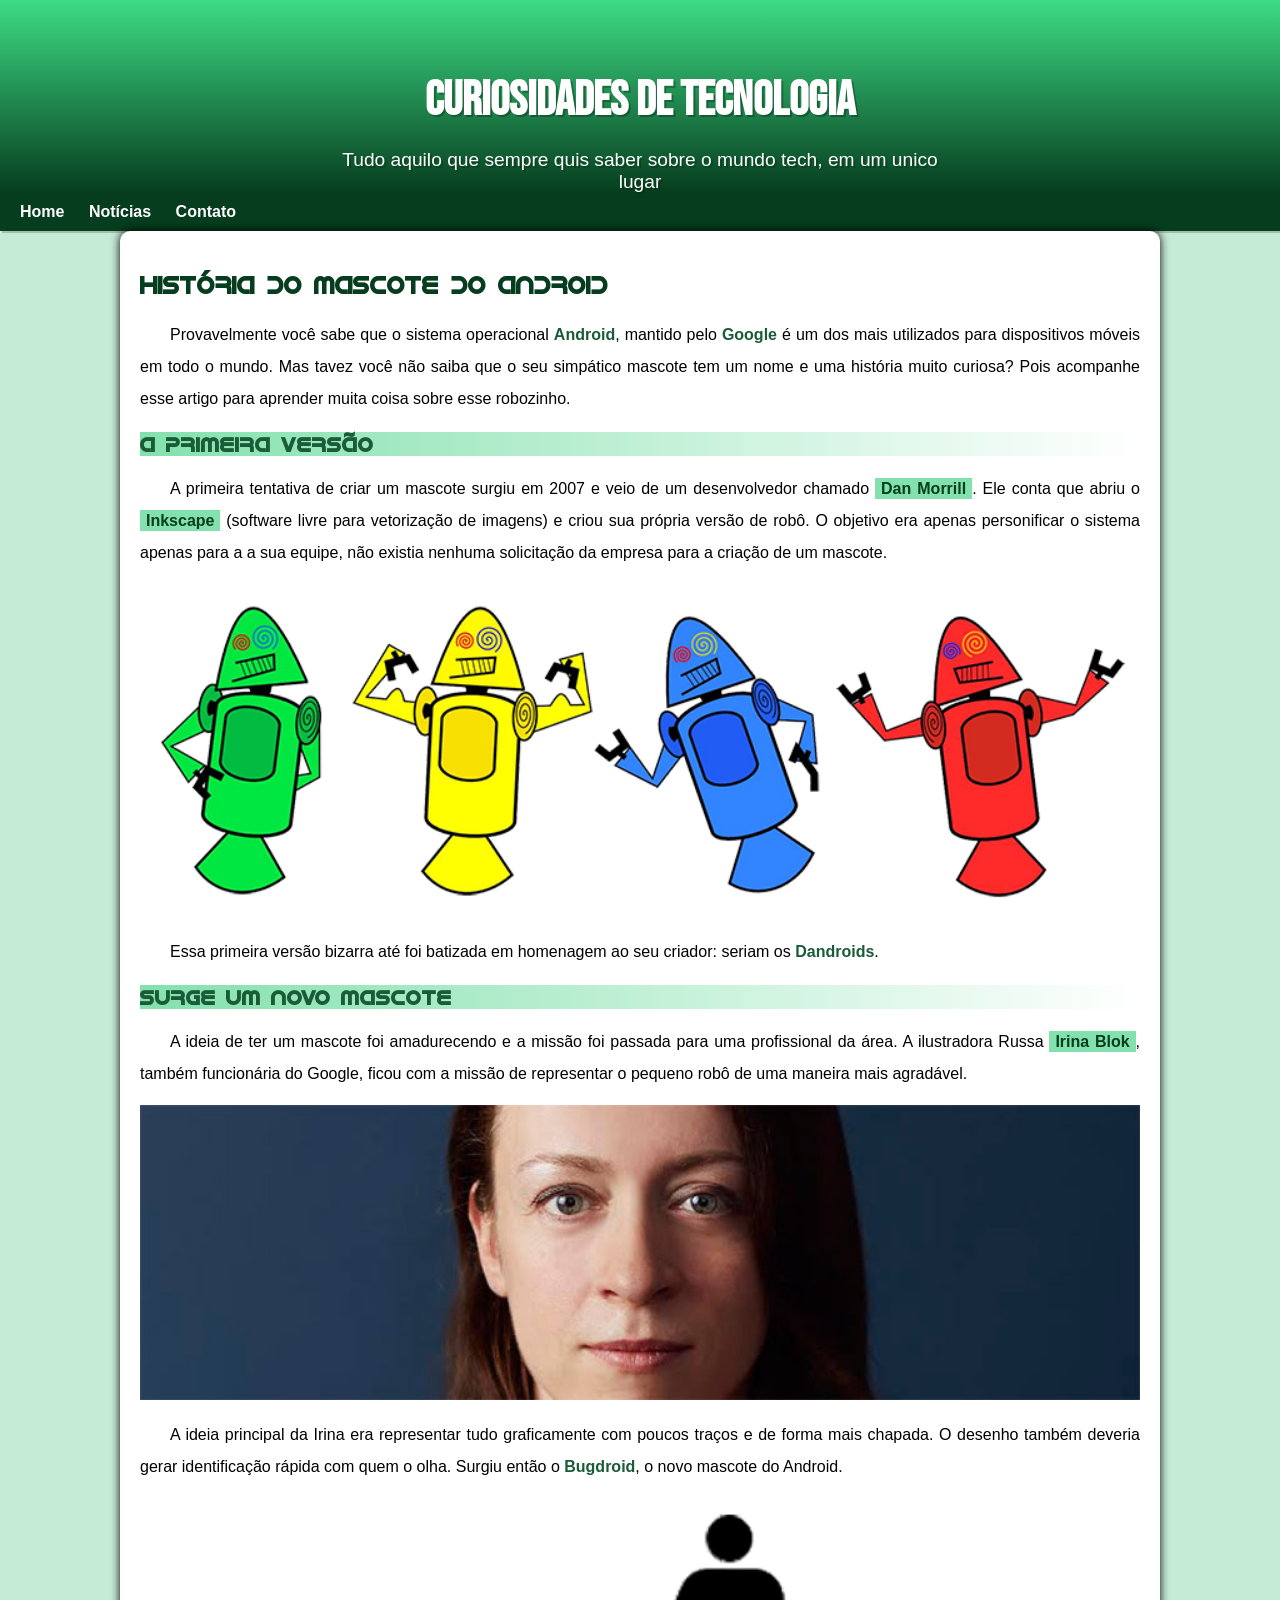
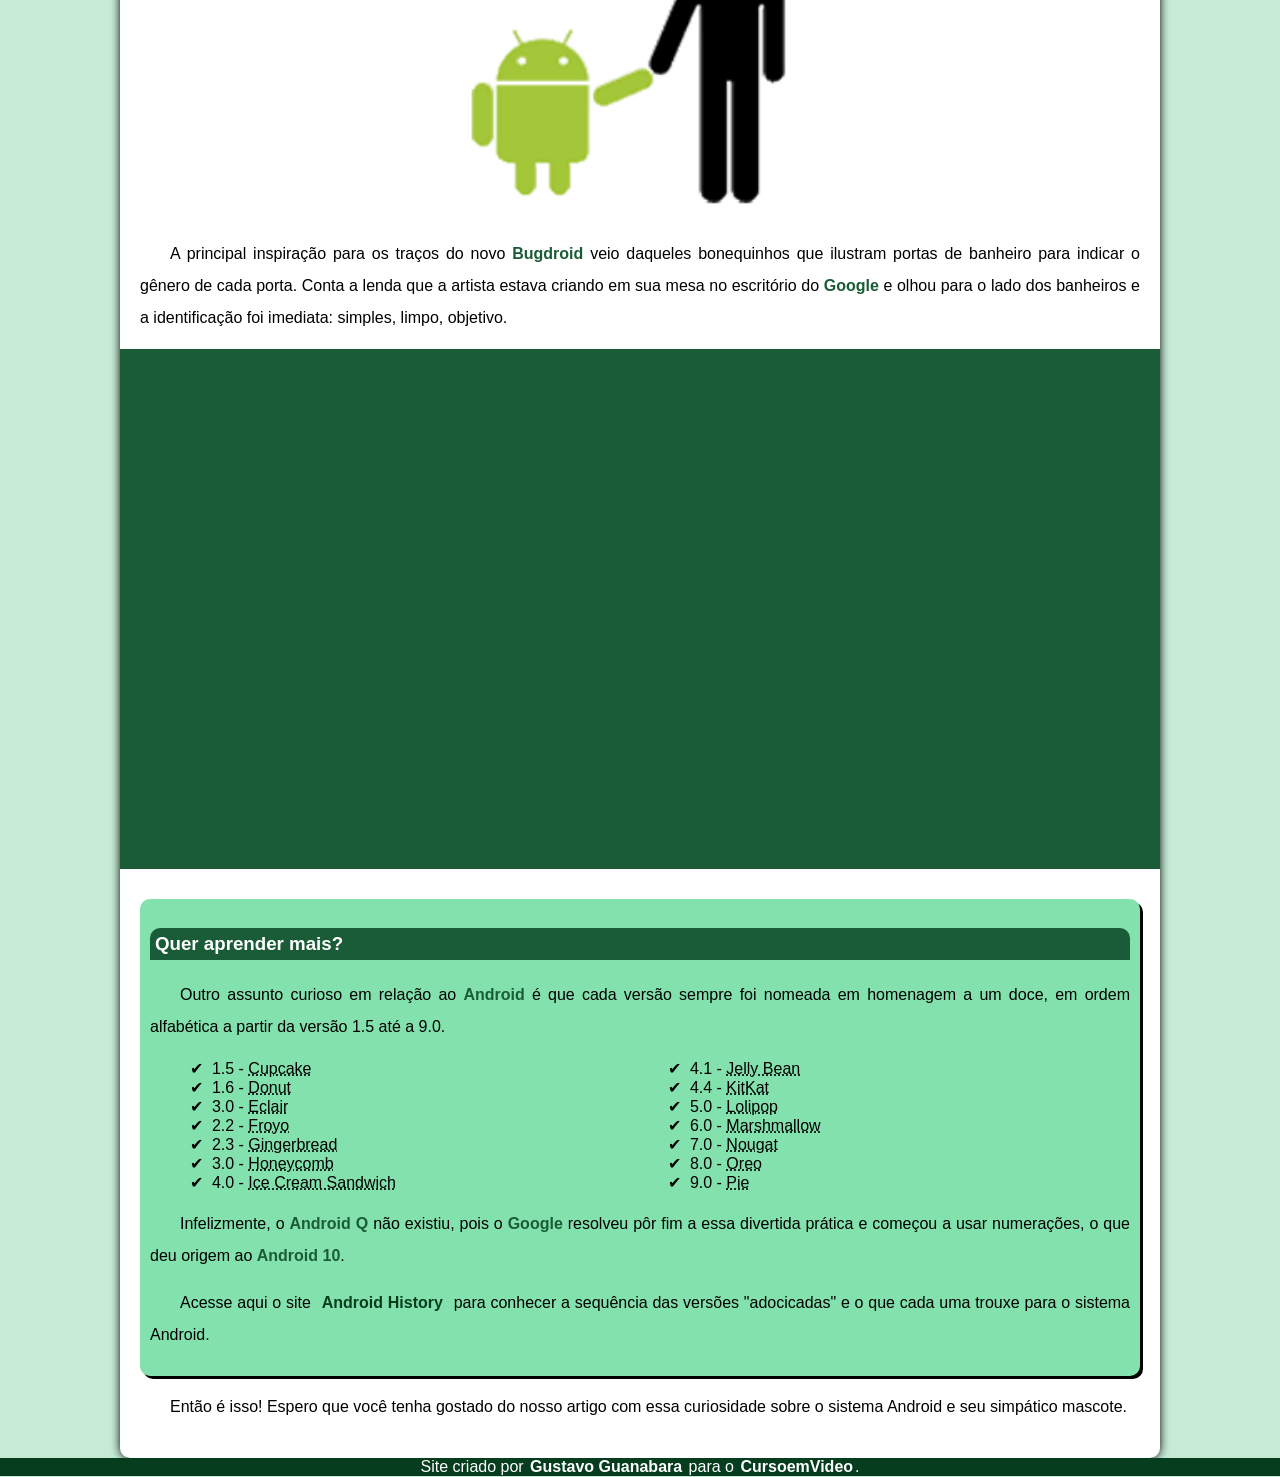
<file: index.html>
<!DOCTYPE html>
<html lang="pt-br">
<head>
    <meta charset="UTF-8">
    <meta name="viewport" content="width=device-width, initial-scale=1.0">
    <title>Como surgiu o mascote do Android</title>
    <link rel="shortcut icon" href="imagens/favicon.ico" type="image/x-icon">
    <link rel="stylesheet" href="estilos/style.css">
</head>
<header>
    <h1>Curiosidades de tecnologia</h1>
    <p>Tudo aquilo que sempre quis saber sobre o mundo tech, em um unico lugar</p>
</header>
<nav>
    <a href="#">Home</a>
    <a href="#">Notícias</a>
    <a href="#">Contato</a>
    
</nav>
<main>
    <article>
        <h1>História do Mascote do Android</h1>

        <p>Provavelmente você sabe que o sistema operacional <strong>Android</strong>, mantido pelo <strong>Google</strong> é um dos mais utilizados para dispositivos móveis em todo o mundo. Mas tavez você não saiba que o seu simpático mascote tem um nome e uma história muito curiosa? Pois acompanhe esse artigo para aprender muita coisa sobre esse robozinho.</p>

        <h2>A primeira versão</h2>

        <p>A primeira tentativa de criar um mascote surgiu em 2007 e veio de um desenvolvedor chamado <a href="https://ausdroid.net/news/2013/01/04/dan-morrill-shows-us-the-android-mascots-that-could-have-been/" target="_blank">Dan Morrill</a>. Ele conta que abriu o <a href="https://inkscape.org/pt-br/"target="_blank">Inkscape</a> (software livre para vetorização de imagens) e criou sua própria versão de robô. O objetivo era apenas personificar o sistema apenas para a a sua equipe, não existia nenhuma solicitação da empresa para a criação de um mascote.</p>

        <picture>
            <source media="(max-width: 800px)" srcset="imagens/dan-droids-pq.png">
            <img src="imagens/dan-droids.png" alt="Dandroids"></picture>

        <p>Essa primeira versão bizarra até foi batizada em homenagem ao seu criador: seriam os <strong>Dandroids</strong>.</p>

        <h2>Surge um novo mascote</h2>

        <p>A ideia de ter um mascote foi amadurecendo e a missão foi passada para uma profissional da área. A ilustradora Russa <a href="https://www.irinablok.com/android"target="_blank">Irina Blok</a>, também funcionária do Google, ficou com a missão de representar o pequeno robô de uma maneira mais agradável.</p>

        <picture>
            <source media="(max-width: 800px )" srcset="imagens/irina-blok-pq.jpg">
            <img src="imagens/irina-blok.jpg" alt="Irina Block, criadora do Android"></picture>

        <p>A ideia principal da Irina era representar tudo graficamente com poucos traços e de forma mais chapada. O desenho também deveria gerar identificação rápida com quem o olha. Surgiu então o <strong>Bugdroid</strong>, o novo mascote do Android.</p>

        <img src="imagens/bugdroid.png" class="pequeno" alt="Bugdroid">

        <p>A principal inspiração para os traços do novo <strong>Bugdroid</strong> veio daqueles bonequinhos que ilustram portas de banheiro para indicar o gênero de cada porta. Conta a lenda que a artista estava criando em sua mesa no escritório do <strong>Google</strong> e olhou para o lado dos banheiros e a identificação foi imediata: simples, limpo, objetivo.</p>

        <div class="video"><iframe width="560" height="315" src="https://www.youtube.com/embed/l2UDgpLz20M?si=V7ViHbZzQ3RPs9Yl" title="YouTube video player" frameborder="0" allow="accelerometer; autoplay; clipboard-write; encrypted-media; gyroscope; picture-in-picture; web-share" allowfullscreen></iframe></div>
        
        <aside>
            <h3>Quer aprender mais?</h3>
            <p>Outro assunto curioso em relação ao <strong>Android</strong> é que cada versão sempre foi nomeada em homenagem a um doce, em ordem alfabética a partir da versão 1.5 até a 9.0.</p>
            
            <ul>
                <li>1.5 - <abbr title="Bolo de copo">Cupcake</abbr></li>
                <li>1.6 - <abbr title="Rosquinha">Donut</abbr></li>
                <li>3.0 - <abbr title="Bomba">Eclair</abbr></li>
                <li>2.2 - <abbr title="Yogurt">Froyo</abbr></li>
                <li>2.3 - <abbr title="Biscoto de Gengibre">Gingerbread</abbr></li>
                <li>3.0 - <abbr title="favo de mel">Honeycomb</abbr></li>
                <li>4.0 - <abbr title="Sanduiche de sorvete">Ice Cream Sandwich</abbr></li>
                <li>4.1 - <abbr title="Jujuba">Jelly Bean</abbr></li>
                <li>4.4 - <abbr title="Kitkat">KitKat</abbr></li>
                <li>5.0 - <abbr title="Pirulito">Lolipop</abbr></li>
                <li>6.0 - <abbr title="Marshmallow">Marshmallow</abbr></li>
                <li>7.0 - <abbr title="Torrone">Nougat</abbr></li>
                <li>8.0 - <abbr title="Oreo">Oreo</abbr></li>
                <li>9.0 - <abbr title="Torta">Pie</abbr></li>
            </ul>
            
            <p>Infelizmente, o <strong>Android Q</strong> não existiu, pois o <strong>Google</strong> resolveu pôr fim a essa divertida prática e começou a usar numerações, o que deu origem ao <strong>Android 10</strong>.</p>
            <p>Acesse aqui o site <a href="https://www.android.com/intl/en_uk/history/#/donut" target="_blank">Android History</a> para conhecer a sequência das versões "adocicadas" e o que cada uma trouxe para o sistema Android.</p>
        </aside>
        
        <p>Então é isso! Espero que você tenha gostado do nosso artigo com essa curiosidade sobre o sistema Android e seu simpático mascote.</p>
    </article>
    </main>
    <footer>Site criado por <a href="https://www.android.com/intl/en_uk/history/#/donut" target="_blank">Gustavo Guanabara </a> para o <a href="https://www.youtube.com/@CursoemVideo" target="_blank">CursoemVideo</a>.</footer>

<body>
    
</body>
</html>
</file>
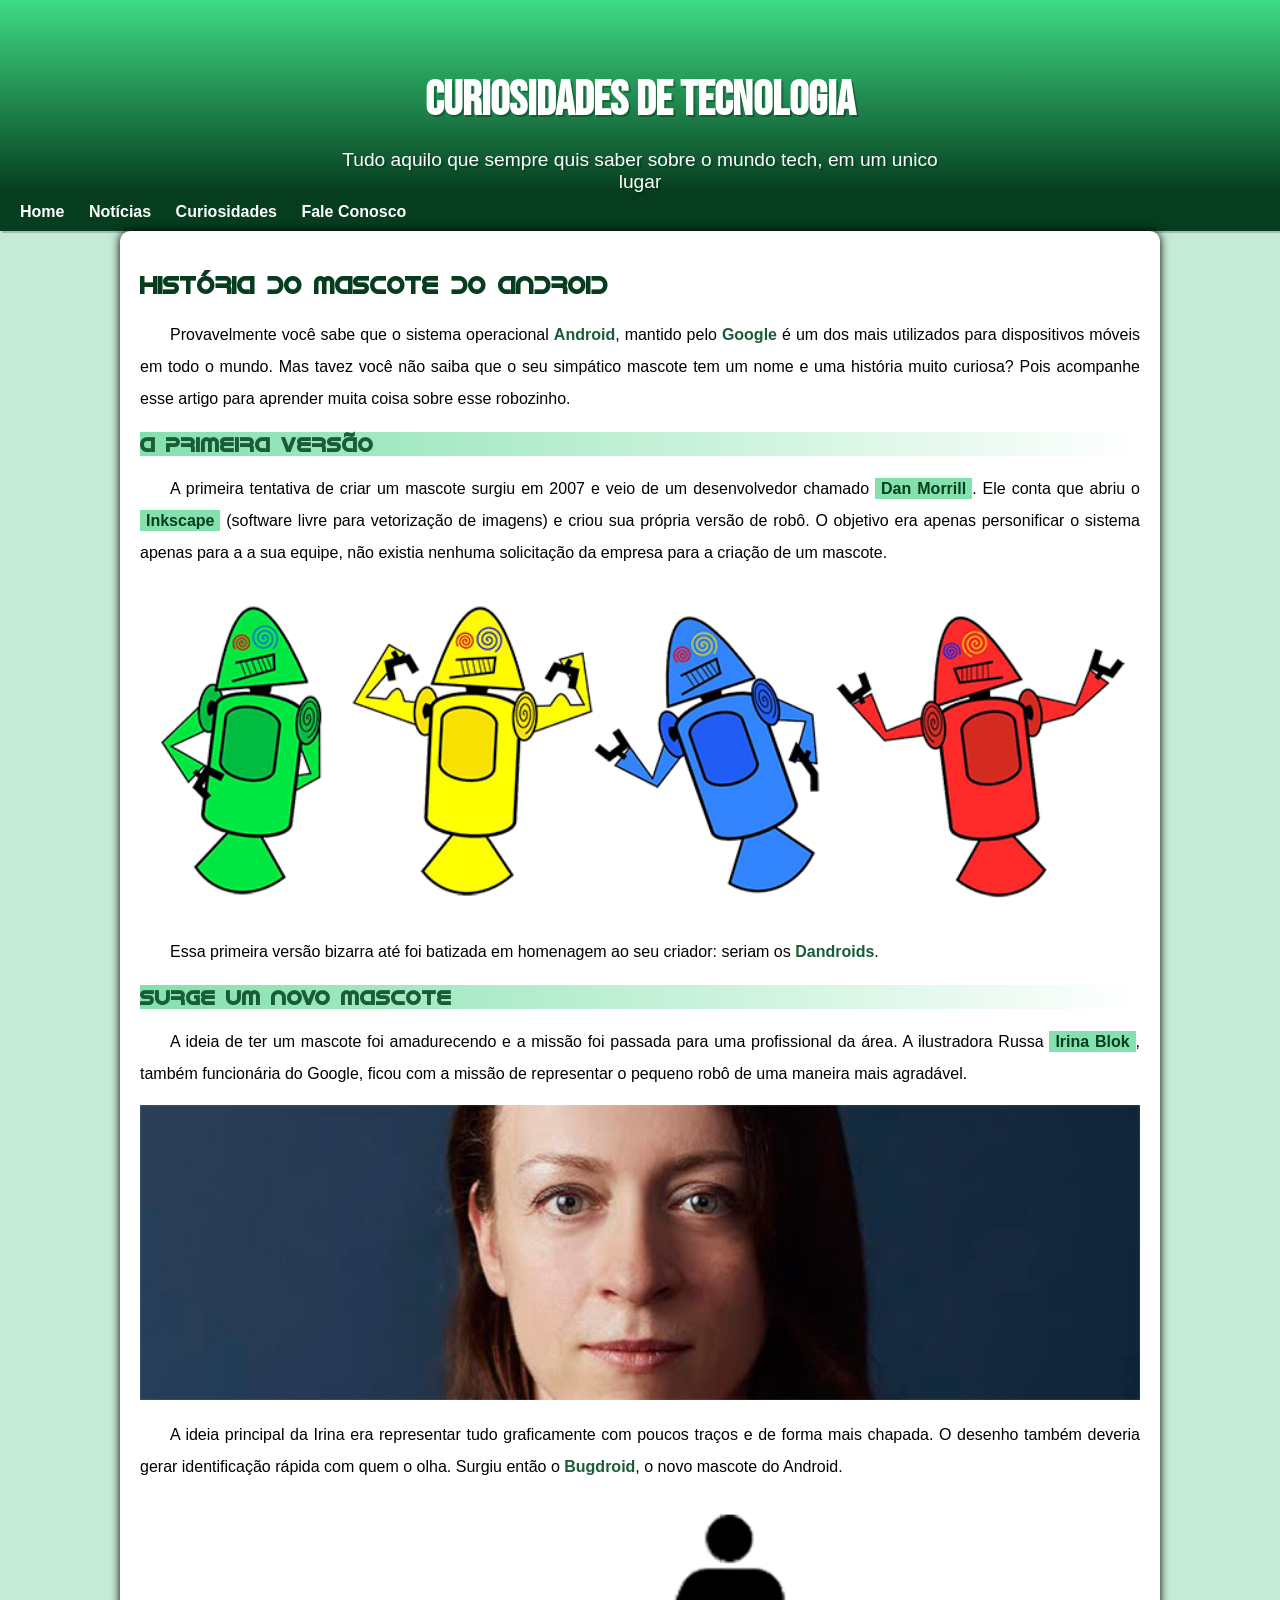
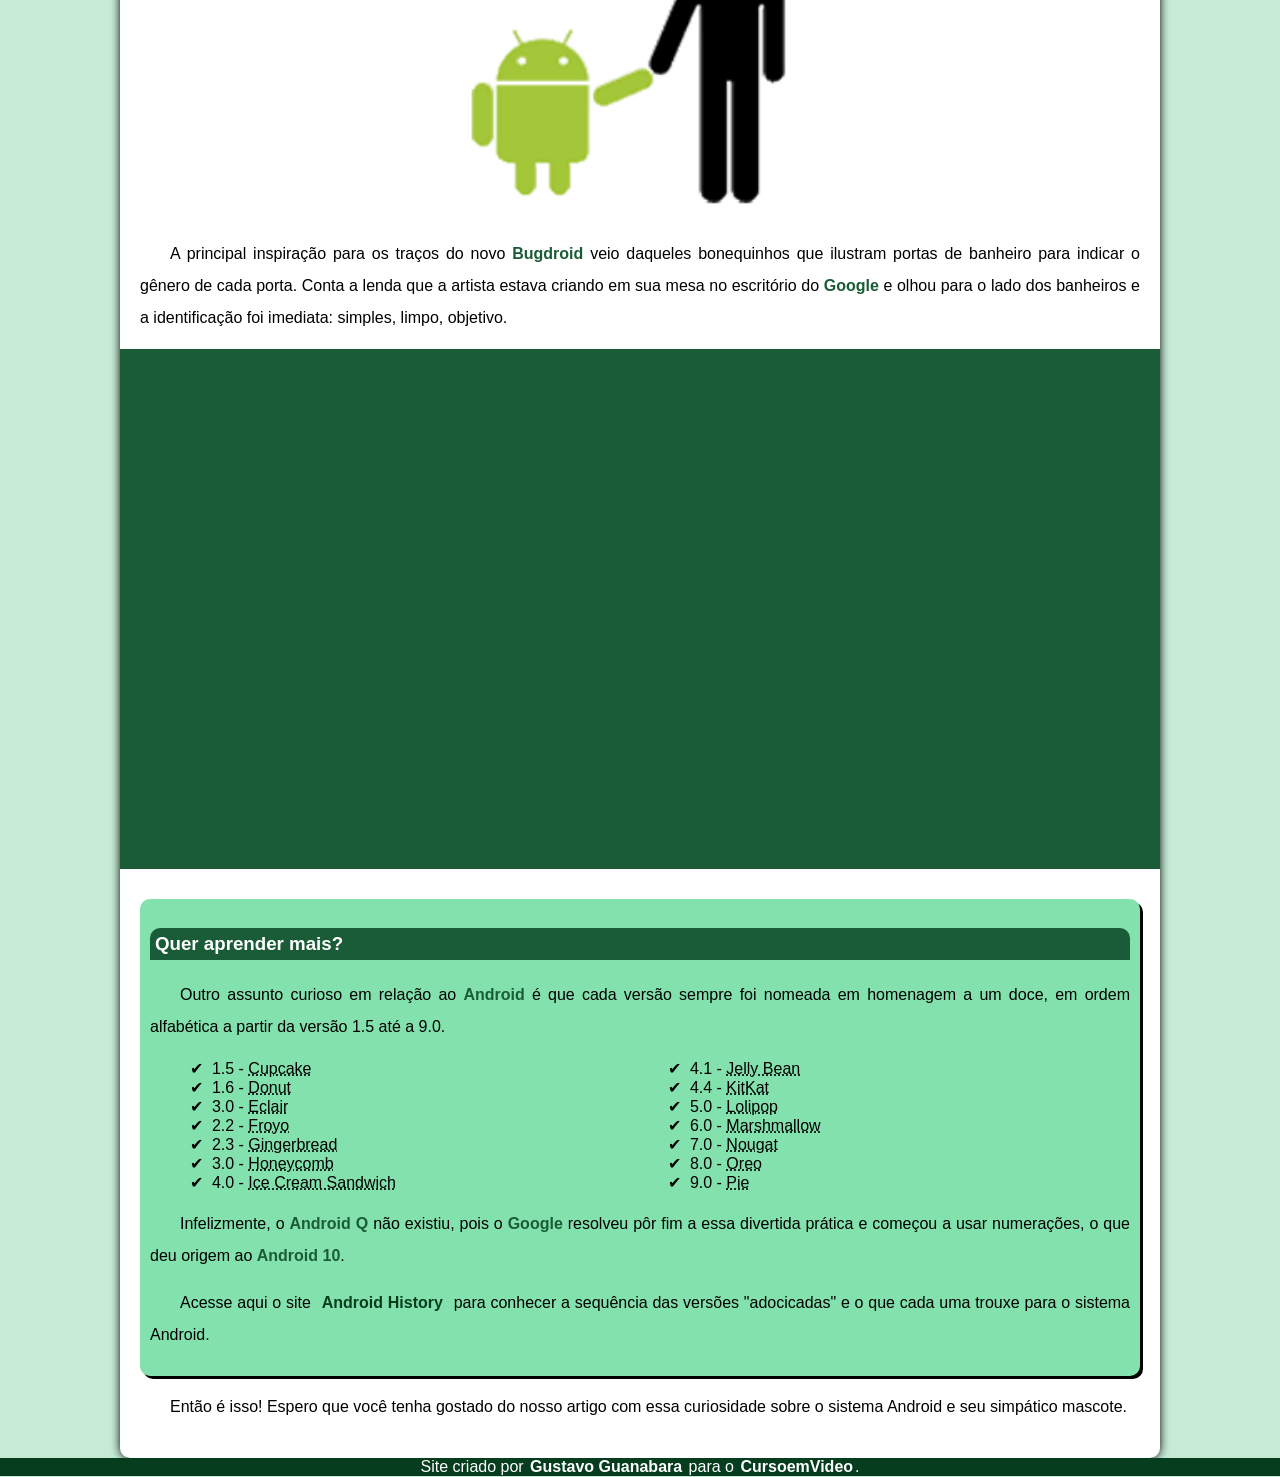
<file: index.html.html>
<!DOCTYPE html>
<html lang="pt-br">
<head>
    <meta charset="UTF-8">
    <meta name="viewport" content="width=device-width, initial-scale=1.0">
    <title>Como surgiu o mascote do Android</title>
    <link rel="shortcut icon" href="imagens/favicon.ico" type="image/x-icon">
    <link rel="stylesheet" href="estilos/style.css">
</head>
<header>
    <h1>Curiosidades de tecnologia</h1>
    <p>Tudo aquilo que sempre quis saber sobre o mundo tech, em um unico lugar</p>
</header>
<nav>
    <a href="#">Home</a>
    <a href="#">Notícias</a>
    <a href="#">Curiosidades</a>
    <a href="#">Fale Conosco</a>
</nav>
<main>
    <article>
        <h1>História do Mascote do Android</h1>

        <p>Provavelmente você sabe que o sistema operacional <strong>Android</strong>, mantido pelo <strong>Google</strong> é um dos mais utilizados para dispositivos móveis em todo o mundo. Mas tavez você não saiba que o seu simpático mascote tem um nome e uma história muito curiosa? Pois acompanhe esse artigo para aprender muita coisa sobre esse robozinho.</p>

        <h2>A primeira versão</h2>

        <p>A primeira tentativa de criar um mascote surgiu em 2007 e veio de um desenvolvedor chamado <a href="https://ausdroid.net/news/2013/01/04/dan-morrill-shows-us-the-android-mascots-that-could-have-been/" target="_blank">Dan Morrill</a>. Ele conta que abriu o <a href="https://inkscape.org/pt-br/"target="_blank">Inkscape</a> (software livre para vetorização de imagens) e criou sua própria versão de robô. O objetivo era apenas personificar o sistema apenas para a a sua equipe, não existia nenhuma solicitação da empresa para a criação de um mascote.</p>

        <picture>
            <source media="(max-width: 800px)" srcset="imagens/dan-droids-pq.png">
            <img src="imagens/dan-droids.png" alt="Dandroids"></picture>

        <p>Essa primeira versão bizarra até foi batizada em homenagem ao seu criador: seriam os <strong>Dandroids</strong>.</p>

        <h2>Surge um novo mascote</h2>

        <p>A ideia de ter um mascote foi amadurecendo e a missão foi passada para uma profissional da área. A ilustradora Russa <a href="https://www.irinablok.com/android"target="_blank">Irina Blok</a>, também funcionária do Google, ficou com a missão de representar o pequeno robô de uma maneira mais agradável.</p>

        <picture>
            <source media="(max-width: 800px )" srcset="imagens/irina-blok-pq.jpg">
            <img src="imagens/irina-blok.jpg" alt="Irina Block, criadora do Android"></picture>

        <p>A ideia principal da Irina era representar tudo graficamente com poucos traços e de forma mais chapada. O desenho também deveria gerar identificação rápida com quem o olha. Surgiu então o <strong>Bugdroid</strong>, o novo mascote do Android.</p>

        <img src="imagens/bugdroid.png" class="pequeno" alt="Bugdroid">

        <p>A principal inspiração para os traços do novo <strong>Bugdroid</strong> veio daqueles bonequinhos que ilustram portas de banheiro para indicar o gênero de cada porta. Conta a lenda que a artista estava criando em sua mesa no escritório do <strong>Google</strong> e olhou para o lado dos banheiros e a identificação foi imediata: simples, limpo, objetivo.</p>

        <div class="video"><iframe width="560" height="315" src="https://www.youtube.com/embed/l2UDgpLz20M?si=V7ViHbZzQ3RPs9Yl" title="YouTube video player" frameborder="0" allow="accelerometer; autoplay; clipboard-write; encrypted-media; gyroscope; picture-in-picture; web-share" allowfullscreen></iframe></div>
        
        <aside>
            <h3>Quer aprender mais?</h3>
            <p>Outro assunto curioso em relação ao <strong>Android</strong> é que cada versão sempre foi nomeada em homenagem a um doce, em ordem alfabética a partir da versão 1.5 até a 9.0.</p>
            
            <ul>
                <li>1.5 - <abbr title="Bolo de copo">Cupcake</abbr></li>
                <li>1.6 - <abbr title="Rosquinha">Donut</abbr></li>
                <li>3.0 - <abbr title="Bomba">Eclair</abbr></li>
                <li>2.2 - <abbr title="Yogurt">Froyo</abbr></li>
                <li>2.3 - <abbr title="Biscoto de Gengibre">Gingerbread</abbr></li>
                <li>3.0 - <abbr title="favo de mel">Honeycomb</abbr></li>
                <li>4.0 - <abbr title="Sanduiche de sorvete">Ice Cream Sandwich</abbr></li>
                <li>4.1 - <abbr title="Jujuba">Jelly Bean</abbr></li>
                <li>4.4 - <abbr title="Kitkat">KitKat</abbr></li>
                <li>5.0 - <abbr title="Pirulito">Lolipop</abbr></li>
                <li>6.0 - <abbr title="Marshmallow">Marshmallow</abbr></li>
                <li>7.0 - <abbr title="Torrone">Nougat</abbr></li>
                <li>8.0 - <abbr title="Oreo">Oreo</abbr></li>
                <li>9.0 - <abbr title="Torta">Pie</abbr></li>
            </ul>
            
            <p>Infelizmente, o <strong>Android Q</strong> não existiu, pois o <strong>Google</strong> resolveu pôr fim a essa divertida prática e começou a usar numerações, o que deu origem ao <strong>Android 10</strong>.</p>
            <p>Acesse aqui o site <a href="https://www.android.com/intl/en_uk/history/#/donut" target="_blank">Android History</a> para conhecer a sequência das versões "adocicadas" e o que cada uma trouxe para o sistema Android.</p>
        </aside>
        
        <p>Então é isso! Espero que você tenha gostado do nosso artigo com essa curiosidade sobre o sistema Android e seu simpático mascote.</p>
    </article>
    </main>
    <footer>Site criado por <a href="https://www.android.com/intl/en_uk/history/#/donut" target="_blank">Gustavo Guanabara </a> para o <a href="https://www.youtube.com/@CursoemVideo" target="_blank">CursoemVideo</a>.</footer>

<body>
    
</body>
</html>
</file>
<file: estilos/style.css>
@charset "UTF-8";

@import url('https://fonts.googleapis.com/css2?family=Bebas+Neue&display=swap');

@font-face {
    font-family: 'Android';
    src: url('../fontes/idroid.otf') format('opentype');
    font-weight: normal;
}

:root {
    --cor0: #c5ebd6;
    --cor1: #83e1ad;
    --cor2: #3ddc84;
    --cor3: #2fa866;
    --cor4: #1a5c37;
    --cor5: #063d1e;

    --font-padrao: arial, verdana, helvetica, sans-serif;
    --font-destaque: 'Bebas Neue', cursivo;
    --font-android: 'Android', cursive;
}

body {
    background-color: var(--cor0);
    font-family: var(--font-padrao);
    margin: 0;
}

p {
    margin: 15px 0px;
    text-align: justify;
}


header {
    background-image: linear-gradient(to bottom, var(--cor2), var(--cor5));
    min-height: 150px;
    text-align: center;
    padding-top: 40px;

}

header > h1 {
    color: white;
    font-family: var(--font-destaque);
    font-size: 3em;
    margin-bottom: 20px;
    text-shadow: 2px 2px 0px rgba(0, 0, 0, 0.267);

}

header > p {
    font-family: var(--font-padrao);
    font-size: 1.2em;
    color: white;
    max-width: 600px;
    padding-right: 10px;
    padding-left: 10px;
    margin: auto;
    padding-bottom: 50;
    text-align: center;
    text-shadow: 2px 2px 0px rgba(0, 0, 0, 0.203);
}

header>a {
    color: white
}

nav {
    background-color: var(--cor5);
    padding: 10px;
    box-shadow: 2px 2px 0px rgba(0, 0, 0, 0.192);
}

nav > a {
    color: white;
    padding: 10px;
    text-decoration: none;
    font-weight: bolder;
    transition-duration: .5s;
}

nav > a:hover {
    background-color: var(--cor3);
    color: var(--cor5);
}  
main {
    background-color: white;
    padding: 20px;
    border-radius: 10px;
    min-width: 300px;
    max-width: 1000px;
    margin: auto;
    box-shadow: 0px 0px 10px rgba(0, 0, 0, 418);
    border-bottom-left-radius: 10px;
    border-bottom-right-radius: 10px;
    }

main h1 {
    color: var(--cor5);
    font-family: var(--font-android);
}

main h2 {
    font-family: var(--font-android);
    color: var(--cor4);
    font-size: 1.3em;
    background-image: linear-gradient(to right, var(--cor1), transparent);
}

main p {
    margin: 15px 0px;
    text-align: justify;
    text-indent: 30px;
    font-size: 1em;
    line-height: 2em;
}

main strong{
    color: var(--cor4);
    font-weight: bold;
}

main a {
    text-decoration: none;
    font-weight: bold;
    color: var(--cor5);
    background-color: var(--cor1);
    padding: 2px 6px;
}

main a:hover{
    text-decoration: underline;
    color: var(--cor4);
}

main img{
       width: 100%;
}
main img.pequeno {
    max-width: 600px;
    width:50%;
    display: block;
    margin: auto;
}
div.video{
    background-color: var(--cor4);
    margin: 0px -20px 30px -20px;
    padding: 20px;
    padding-bottom: 50%;
    position: relative;
}

div.video > iframe{
    position: absolute;
    top: 5%;
    left:5%;
    width: 90%;
    height: 90%;

}

aside{
    background-color: var(--cor1);
    padding: 10px;
    border-radius: 10px;
    box-shadow: 3px 3px  ;
}

aside> h3{
    background-color: var(--cor4);
    color: white;
    padding: 5px;
    margin: -10 -10 0 -10px;
    border-radius: 10px 10px 0px 0px;
}

aside> ul {
    list-style-type: '\2714\00a0\00a0';
    list-style-position: inside;
    columns: 2;
}

footer {
    background-color: var(--cor5);
    color: white;
    text-align: center;
}

footer a {
    color: white;
    text-decoration: none;
    font-weight: bold;
    padding: 2px;

}
</file>
